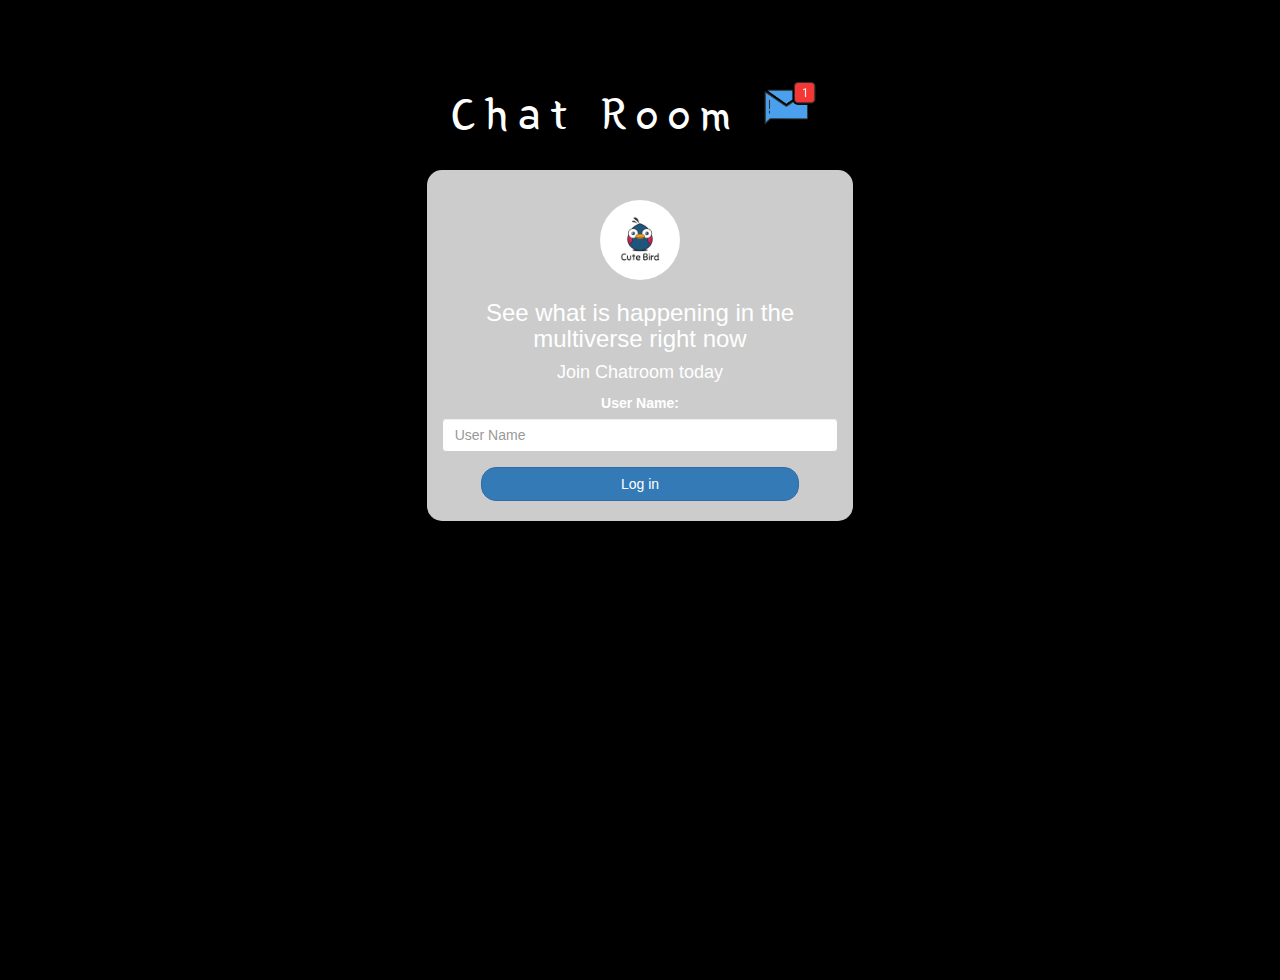
<file: index.html>
<!DOCTYPE html>
<html>
<head>
	<title>Chat Room</title>
<link href="https://fonts.googleapis.com/css?family=Yeon+Sung&display=swap" rel="stylesheet"><meta name="viewport" content="width=device-width, initial-scale=1">

<link rel="stylesheet" href="https://maxcdn.bootstrapcdn.com/bootstrap/3.4.0/css/bootstrap.min.css">
<script src="https://ajax.googleapis.com/ajax/libs/jquery/3.4.1/jquery.min.js"></script>
<script src="https://maxcdn.bootstrapcdn.com/bootstrap/3.4.0/js/bootstrap.min.js"></script>

<link rel="stylesheet" type="text/css" href="style.css">
<script src="kwitter.js"></script>
</head>
<body>
<center>
	<h1 class="header">	
		Chat Room	<sup>
	<img src="m2.png">
	</sup>
</h1>
	<div class="col-lg-4 col-md-6 col-sm-6 col-xs-11 login_div">
	<img src="logo.png" class="logo">
		<h3 >See what is happening in the multiverse right now</h3>
		<h4 >Join Chatroom today</h4>
		<div class="form-group">
		  <label >User Name:</label>
		  <input type="text" id="user_name" class="form-control" placeholder="User Name">
		</div>
		<button id="login_button" class="btn btn-primary" onclick="addUser()">Log in</button>
		<br><br>
	</div>
</center>
</body>
</html>
</file>
<file: style.css>
html, body
{
  height: 100%;
  margin: 0;
}

body
{
background-color:black;
color:white;
}

.header
{
	color: white;font-family: 'Yeon Sung';font-size: 45px;letter-spacing: 10px;margin-top: 80px;
}
.header img
{
	width: 80px;margin-left: -15px;
}

.login_div
{
	background: rgba(255,255,255,0.8);float: none;border-radius: 15px;
}

.logo
{
	width: 80px;margin-top: 30px;border-radius: 40px;
}

#login_button
{
	width: 80%;border-radius: 15px;
}

.room_name
{
	cursor: pointer;
	font-size: 20px;
}


#logout
{
	font-size: 20px; float: right;
}


#output
{
	padding: 10px; width:80%;background: rgba(255,255,255,0.8);border-radius: 15px;
}

.input_div_room_page
{
	width: 80%;
}

.input_div label
{
	color: white;font-size: 20px;
}


.input_div_message_page
{
	position: fixed;bottom: 0px;width: 100%;background: rgba(255,255,255,0.8);
}
.input_div_message_page label
{
	color: black;
}
.input_div_message_page #msg
{
	width: 80%;
}
.input_div_message_page button
{
	margin-top: 15px;
	width: 50%; 
}
.color_white
{
	color: white
}

.user_tick
{
	width:20px;
}
.message_h4
{
	padding-left:5px;color:grey;
}
</file>
